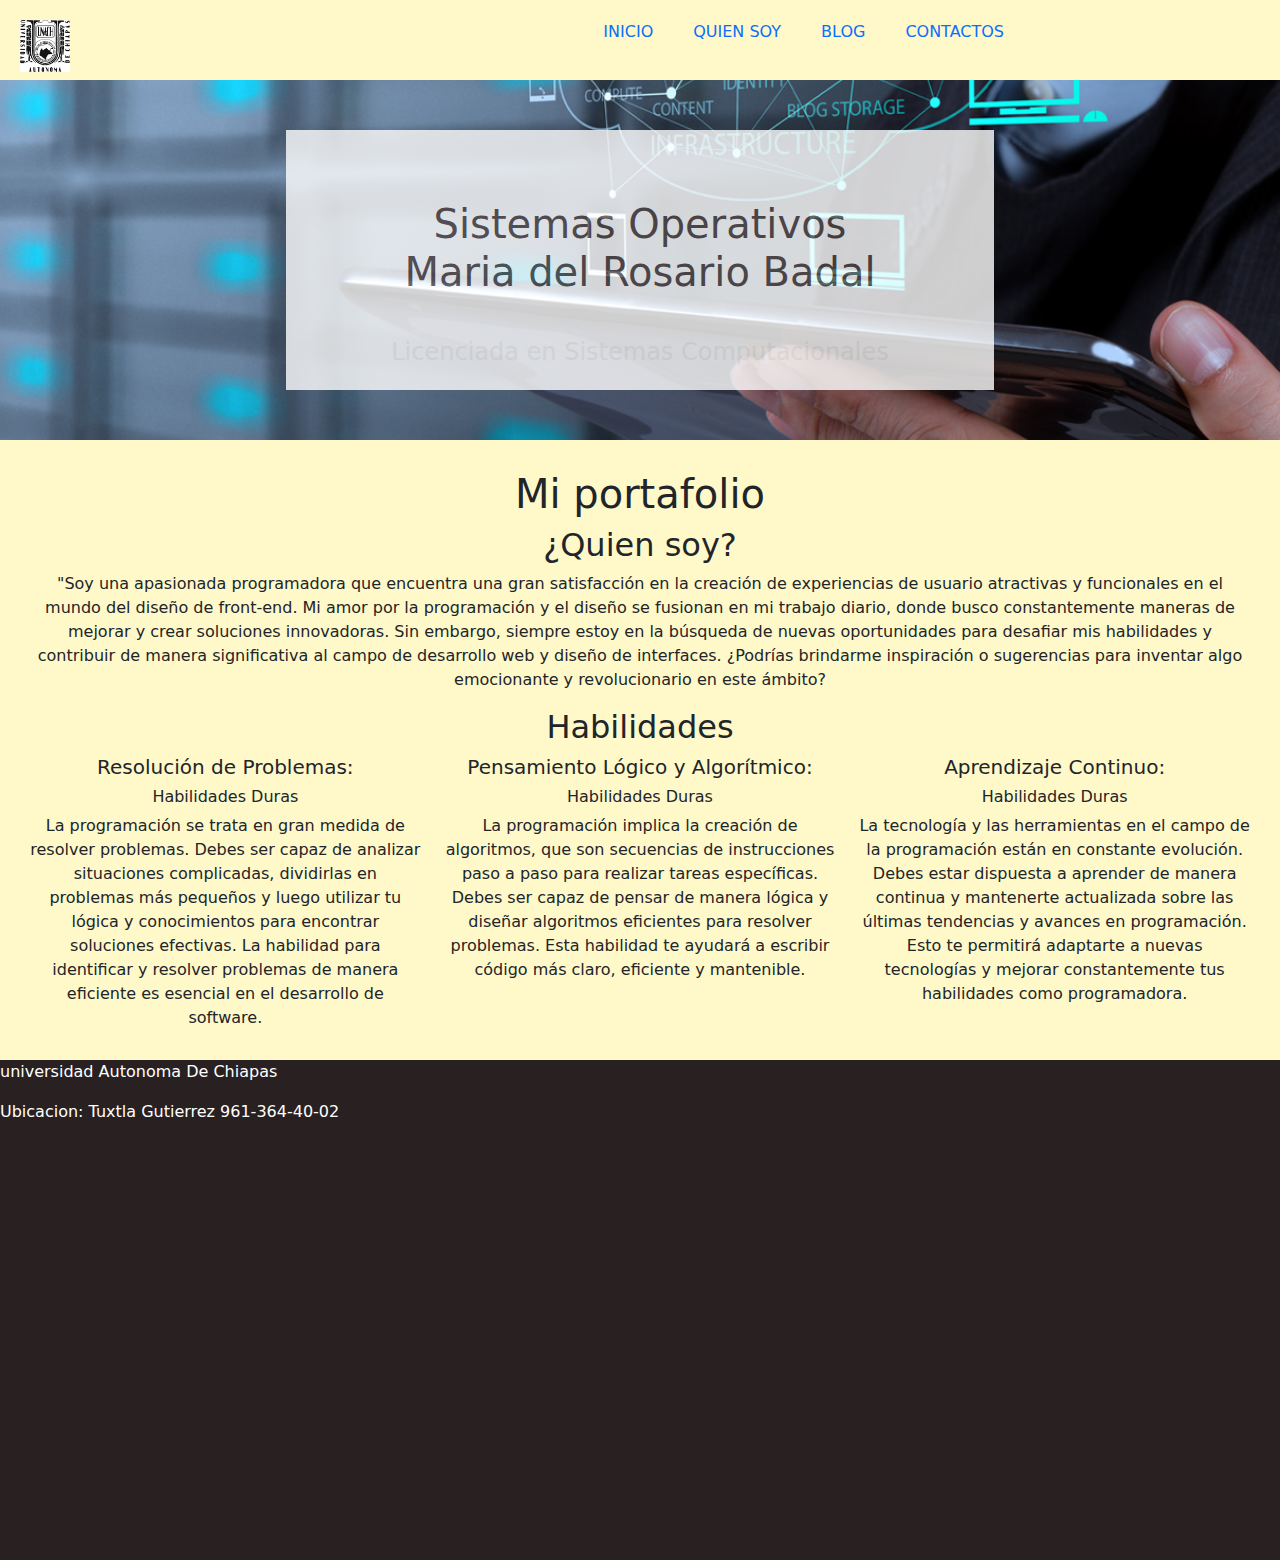
<file: index.html>
<!DOCTYPE html>
<html lang="en">
<head>
    <meta charset="UTF-8">
    <meta name="viewport" content="width=device-width, initial-scale=1.0">
    <title>Mi portafolio</title>
    <script src="js/bootstrap.min.js"></script>
    <link rel="stylesheet" href="css/bootstrap.min.css">
    <link rel="stylesheet" href="css/style.css">
</head>
<body>
    <header>
        <!--Menu-->
        <nav id="navbar">
            <div class="contenedor">
                <img src="img/logo.png" alt="Logo" class="logotipo"/>
                <ul class="textoBoton">
                    <li><a href="index.html" class="Seleccionado">Inicio</a></li>
                    <li><a href="quien.html">Quien soy</a></li>
                    <li><a href="blog.html">blog</a></li>
                    <li><a href="contacto.html">Contactos</a></li>
                </ul>          
            </div>
        </nav> 
       <div id="mostrarSlider">
        <div class="Slider-banner">
            <h1>Sistemas Operativos<br> Maria del Rosario Badal </h1> 
            <p class="large">Licenciada en Sistemas Computacionales</p>
        </div>
       </div>
   </header>
  
   <section id="Portafolio">
       <div class="Portafolio-content">
       <h1>Mi portafolio</h1>
            <h2>¿Quien soy?</h2>
            <p>
                "Soy una apasionada programadora que encuentra una gran satisfacción en la creación de experiencias de
                usuario atractivas y funcionales en el mundo del diseño de front-end. Mi amor por la programación y el
                diseño se fusionan en mi trabajo diario, donde busco constantemente maneras de mejorar y crear
                soluciones innovadoras. Sin embargo, siempre estoy en la búsqueda de nuevas oportunidades para desafiar
                mis habilidades y contribuir de manera significativa al campo de desarrollo web y diseño de interfaces.
                ¿Podrías brindarme inspiración o sugerencias para inventar algo emocionante y revolucionario en este
                ámbito?
            </p>
            <h2> Habilidades</h2>
            <div class="row">
                <div class="col-4">
                    <div class="card-body">
                        <h5 class="card-titlle">Resolución de Problemas:</h5>
                        <h6 class="card-subtitlle">Habilidades Duras </h6>
                        <p class=" card-text">
                            La programación se trata en gran medida de resolver problemas.
                            Debes ser capaz de analizar situaciones complicadas, dividirlas en problemas más pequeños y
                            luego utilizar tu lógica y conocimientos para encontrar soluciones efectivas. La habilidad
                            para identificar y resolver problemas de manera eficiente es esencial en el desarrollo de
                            software.</p>
                    </div>
                </div>
                <div class="col-4">
                    <div class="card-body">
                        <h5 class="card-titlle">Pensamiento Lógico y Algorítmico: </h5>
                        <h6 class="card-subtitlle">Habilidades Duras </h6>
                        <p class=" card-text">
                            La programación implica la creación de algoritmos, que son
                            secuencias de instrucciones paso a paso para realizar tareas específicas. Debes ser capaz de
                            pensar de manera lógica y diseñar algoritmos eficientes para resolver problemas. Esta
                            habilidad te ayudará a escribir código más claro, eficiente y mantenible.</p>
                    </div>
                </div>
                <div class="col-4">
                    <div class="card-body">
                        <h5 class="card-titlle">Aprendizaje Continuo:</h5>
                        <h6 class="card-subtitlle">Habilidades Duras </h6>
                        <p class=" card-text">
                             La tecnología y las herramientas en el campo de la programación están
                            en constante evolución. Debes estar dispuesta a aprender de manera continua y mantenerte
                            actualizada sobre las últimas tendencias y avances en programación. Esto te permitirá
                            adaptarte a nuevas tecnologías y mejorar constantemente tus habilidades como programadora.
                        </p>
                    </div>
                </div>
            </div>
           
       </div>
   </section>
  
  <footer>
      <p>universidad Autonoma De Chiapas</p>
      <p>Ubicacion: Tuxtla Gutierrez 961-364-40-02</p>

  </footer>
</body>
</html>
</file>
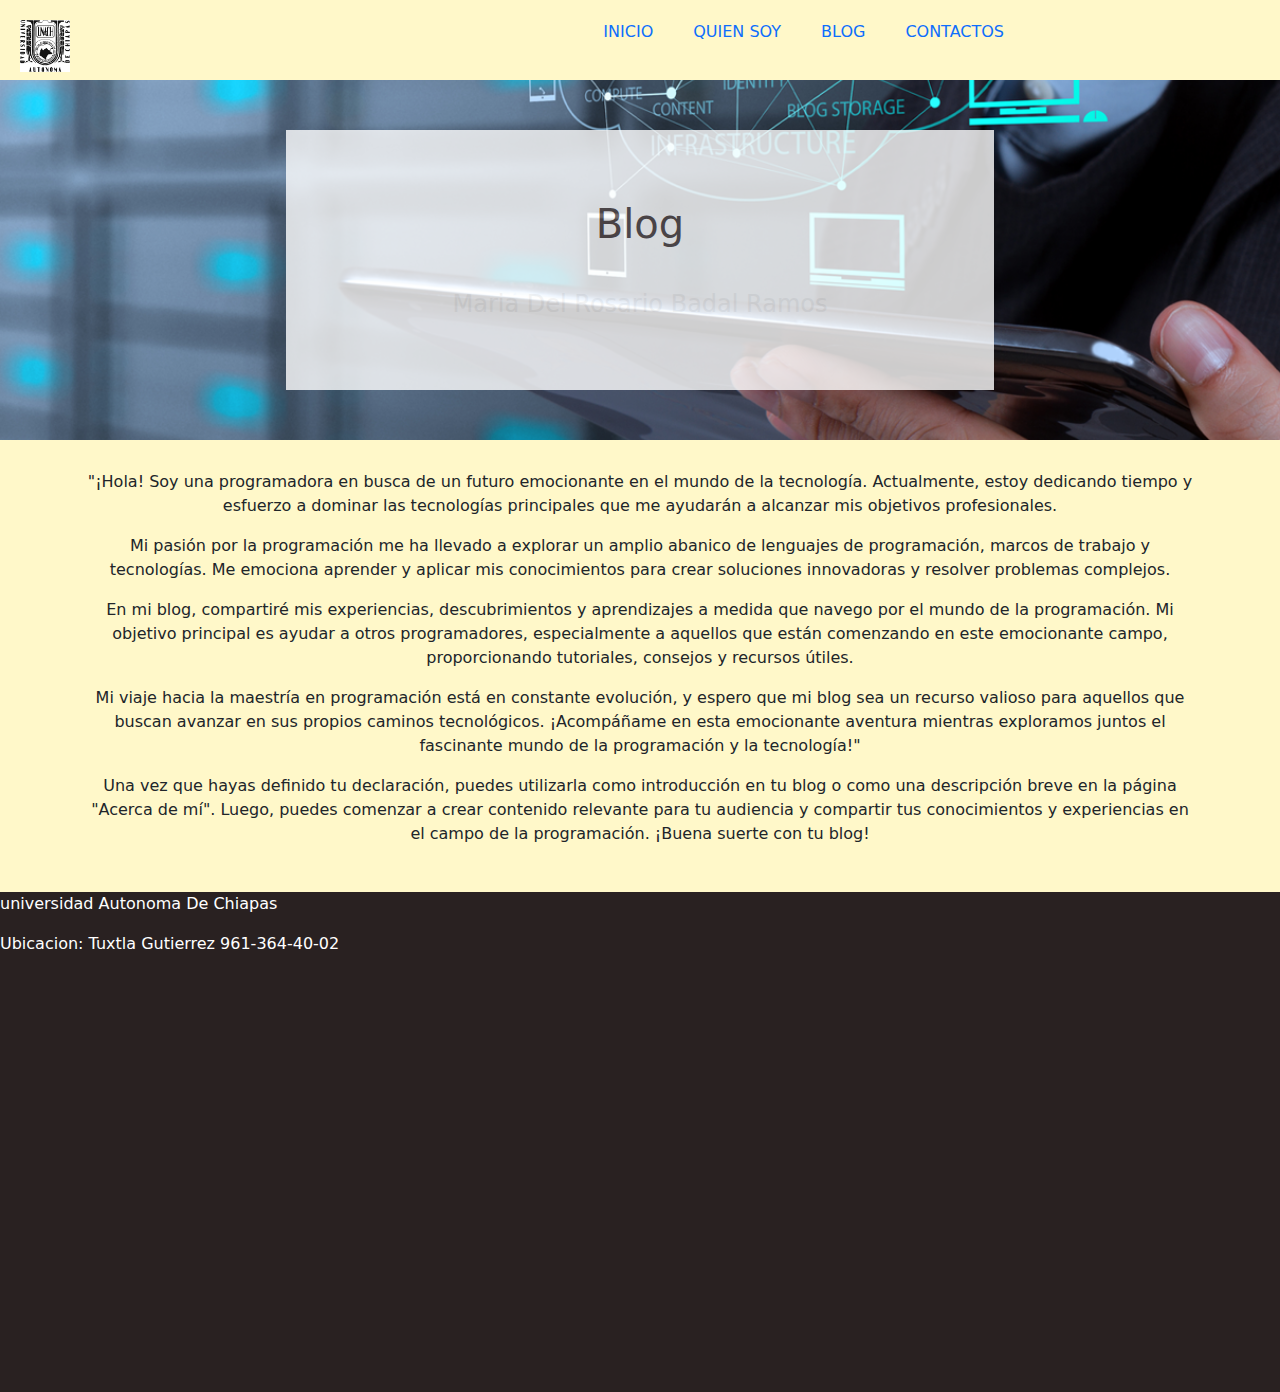
<file: blog.html>
<!DOCTYPE html>
<html lang="en">
<head>
    <meta charset="UTF-8">
    <meta name="viewport" content="width=device-width, initial-scale=1.0">
    <title>Mi portafolio</title>
    <script src="js/bootstrap.min.js"></script>
    <link rel="stylesheet" href="css/bootstrap.min.css">
    <link rel="stylesheet" href="css/style.css">
</head>
<body>
    <header>
        <!--Menu-->
        <nav id="navbar">
            <div class="contenedor">
                <img src="img/logo.png" alt="Logo" class="logotipo"/>
                <ul class="textoBoton" >
                    <ul class="textoBoton">
                        <li><a href="index.html" class="Seleccionado">Inicio</a></li>
                        <li><a href="quien.html">Quien soy</a></li>
                        <li><a href="blog.html">blog</a></li>
                        <li><a href="contacto.html">Contactos</a></li>
                    </ul>          
                </ul>          
            </div>
        </nav> 
       <div id="mostrarSlider">
        <div class="Slider-banner">
            <h1>Blog</h1> 
            <p class="large">Maria Del Rosario Badal Ramos </p>
        </div>
       </div>
   </header>
  
   <section id="Portafolio">
    <div class="container">
        <p>"¡Hola! Soy una programadora en busca de un futuro emocionante en el mundo de la tecnología. Actualmente, estoy dedicando tiempo y esfuerzo a dominar las tecnologías principales que me ayudarán a alcanzar mis objetivos profesionales.</p>
        <p>
        Mi pasión por la programación me ha llevado a explorar un amplio abanico de lenguajes de programación, marcos de trabajo y tecnologías. Me emociona aprender y aplicar mis conocimientos para crear soluciones innovadoras y resolver problemas complejos.
        </p>
        <p>
        En mi blog, compartiré mis experiencias, descubrimientos y aprendizajes a medida que navego por el mundo de la programación. Mi objetivo principal es ayudar a otros programadores, especialmente a aquellos que están comenzando en este emocionante campo, proporcionando tutoriales, consejos y recursos útiles.
        </p>
        <p>
        Mi viaje hacia la maestría en programación está en constante evolución, y espero que mi blog sea un recurso valioso para aquellos que buscan avanzar en sus propios caminos tecnológicos. ¡Acompáñame en esta emocionante aventura mientras exploramos juntos el fascinante mundo de la programación y la tecnología!"
        </p>
        <p>
        Una vez que hayas definido tu declaración, puedes utilizarla como introducción en tu blog o como una descripción breve en la página "Acerca de mí". Luego, puedes comenzar a crear contenido relevante para tu audiencia y compartir tus conocimientos y experiencias en el campo de la programación. ¡Buena suerte con tu blog!
        </p>
    </div>
   </section>
  
  <footer>
    <p>universidad Autonoma De Chiapas</p>
    <p>Ubicacion: Tuxtla Gutierrez 961-364-40-02</p>
  </footer>
</body>
</html>
</file>
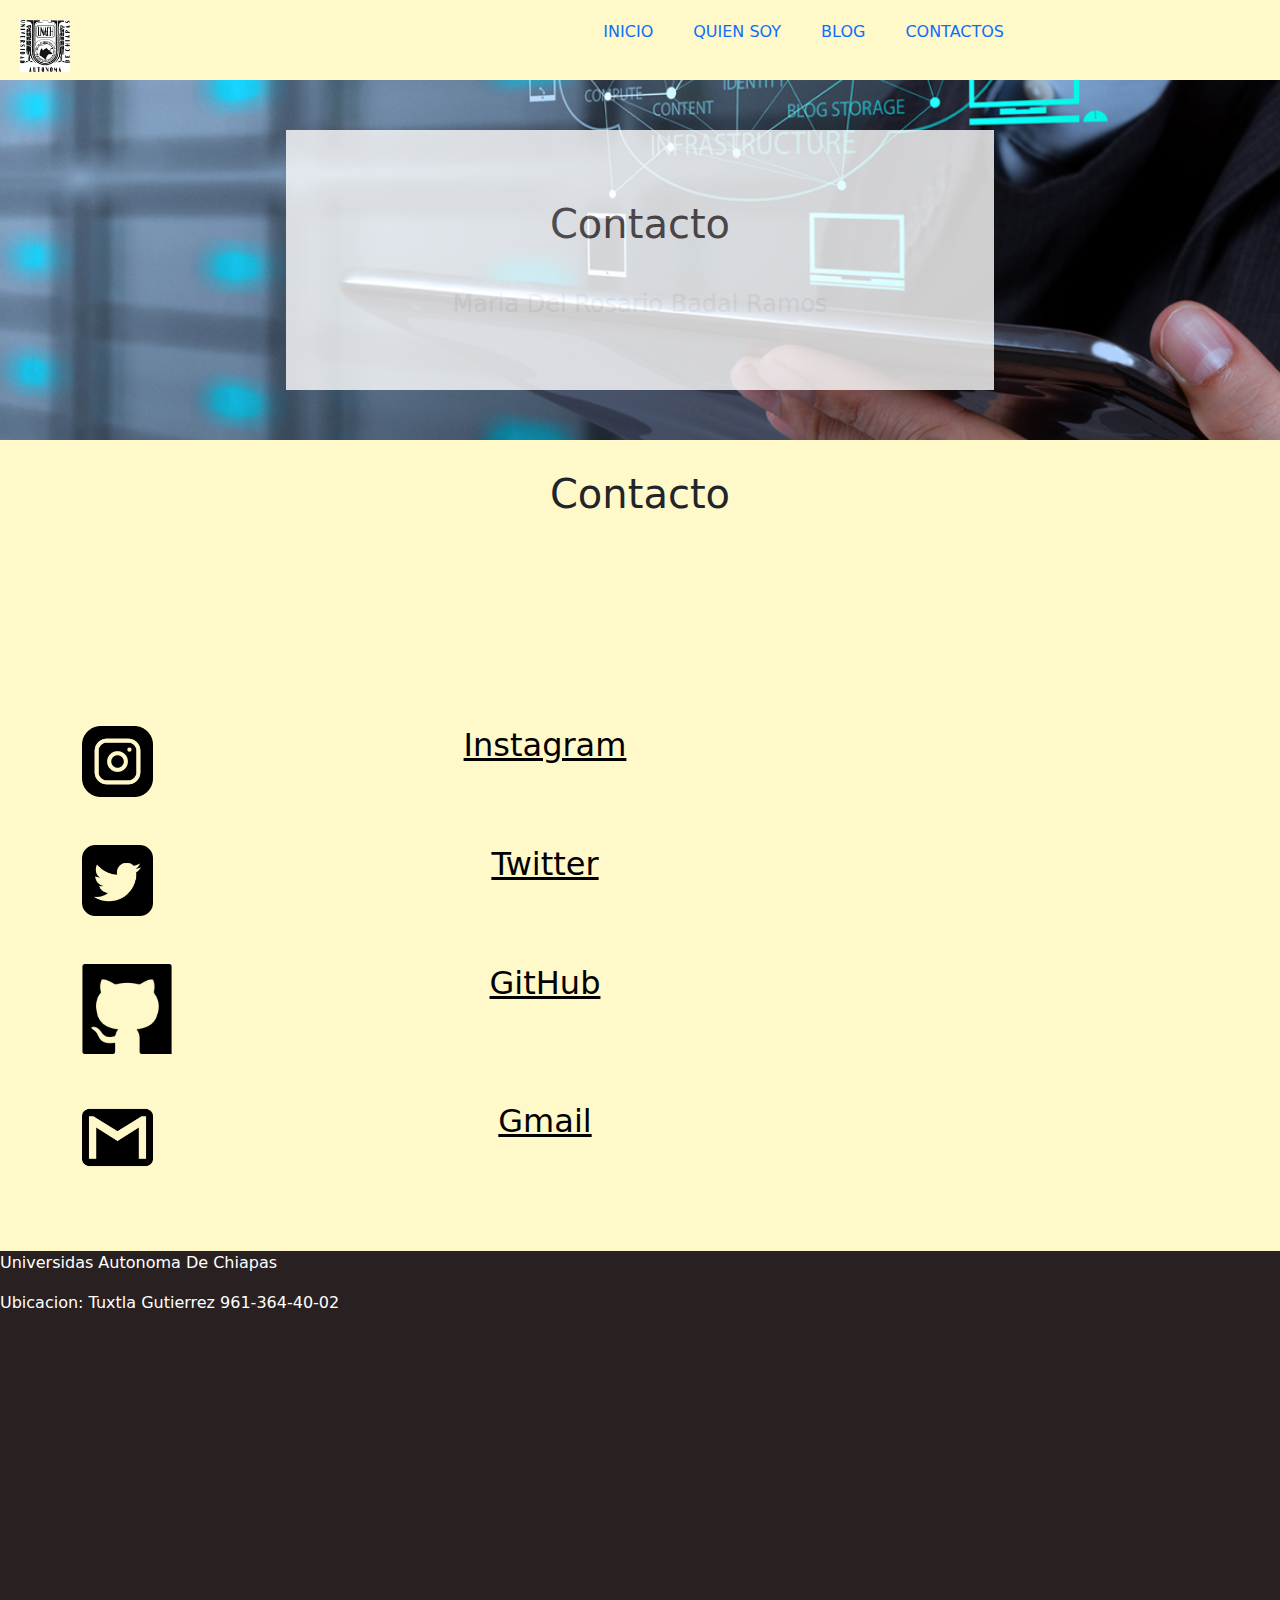
<file: contacto.html>
<!DOCTYPE html>
<html lang="en">
<head>
    <meta charset="UTF-8">
    <meta name="viewport" content="width=device-width, initial-scale=1.0">
    <title>Mi portafolio</title>
    <script src="js/bootstrap.min.js"></script>
    <link rel="stylesheet" href="css/bootstrap.min.css">
    <link rel="stylesheet" href="css/style.css">
</head>
<body>
    <header>
        <!--Menu-->
        <nav id="navbar">
            <div class="contenedor">
                <img src="img/logo.png" alt="Logo" class="logotipo"/>
                <ul class="textoBoton" >
                    <ul class="textoBoton">
                        <li><a href="index.html" class="Seleccionado">Inicio</a></li>
                        <li><a href="quien.html">Quien soy</a></li>
                        <li><a href="blog.html">blog</a></li>
                        <li><a href="contacto.html">Contactos</a></li>
                    </ul>          
                </ul>          
            </div>
        </nav> 
       <div id="mostrarSlider">
        <div class="Slider-banner">
            <h1>Contacto</h1> 
            <p class="large">Maria Del Rosario Badal Ramos </p>
        </div>
       </div>
   </header>
  
   <section id="Portafolio">
   <div class="container">
            <h1>Contacto</h1>
            <div class="mt-5"></div>
            <div class="mt-5"></div>



            <p>
                <br>
                <br><br><br><br><br>
            </p>

            <div class="row">
                <div class="col-12 col-md-1">
                    <img src="img/img4.png" alt="Imagen del contenedor" class="img-fluid" width="90px">
                </div>
                <div class="col-12 col-md-8">
                    <h2><a href="https://www.instagram.com/" class="text-black">Instagram</a></h2>
                </div>
            </div>
            <div class="mt-5"></div>


            </p>
            <div class="row">
                <div class="col-12 col-md-1">
                    <img src="img/img5.png" alt="Imagen del contenedor" class="img-fluid" width="90px">
                </div>
                <div class="col-12 col-md-8">
                    <h2><a href="https://twitter.com/" class="text-black">Twitter</a></h2>
                </div>
            </div>
            <div class="mt-5"></div>


            </p>
            <div class="row">
                <div class="col-12 col-md-1">
                    <img src="img/img6.png" alt="Imagen del contenedor" class="img-black" width="90px">
                </div>
                <div class="col-12 col-md-8">
                    <h2><a href="https://github.com/Maria123-rosario" class="text-black">GitHub</a></h2>
                </div>
            </div>
            <div class="mt-5"></div>


            </p>
            <div class="row">
                <div class="col-12 col-md-1">
                    <img src="img/img7.png" alt="Imagen del contenedor" class="img-fluid" width="90px">
                </div>
                <div class="col-12 col-md-8">
                    <h2><a href="https://mail.google.com/" class="text-black">Gmail</a></h2>
                </div>
                <div class="mt-5"></div>

            </div>


        </div>
   </section>
  
  <footer>
      <p>Universidas Autonoma De Chiapas</p>
      <p>Ubicacion: Tuxtla Gutierrez 961-364-40-02</p>
  </footer>
</body>
</html>
</file>
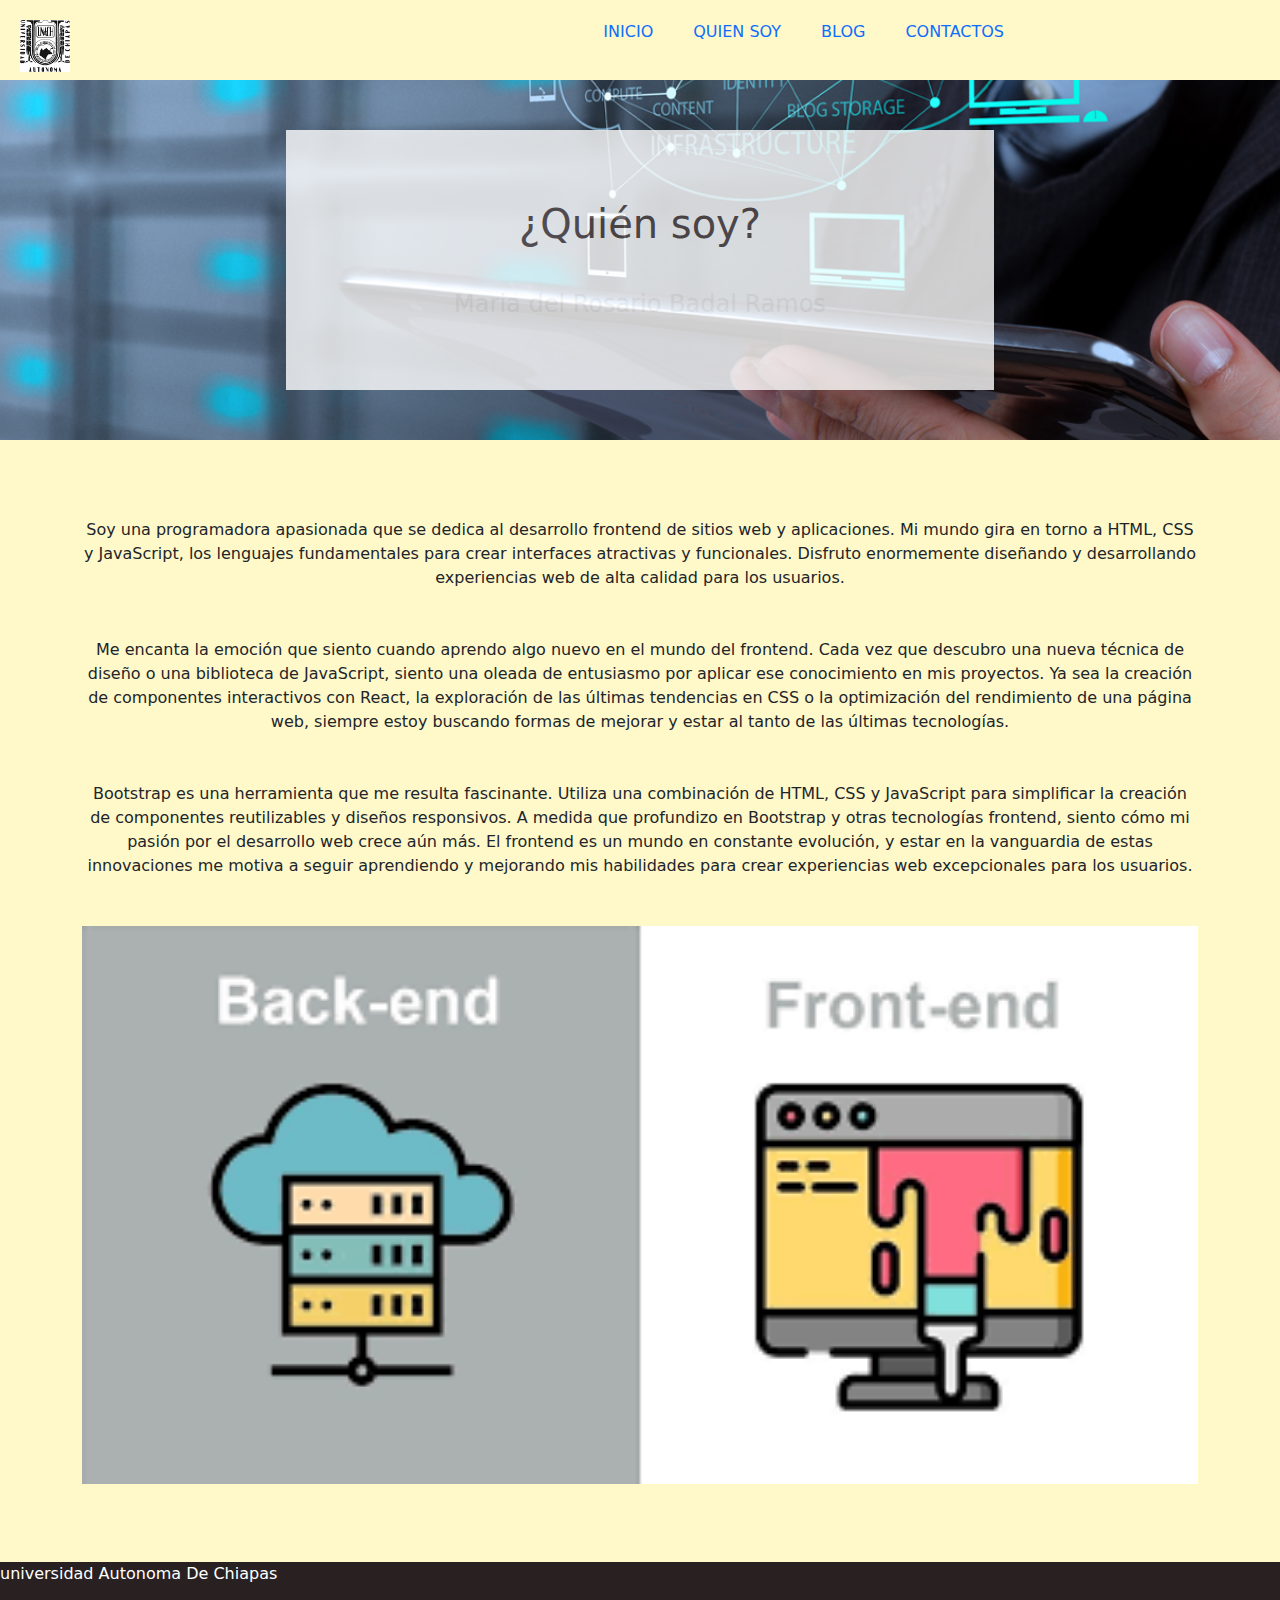
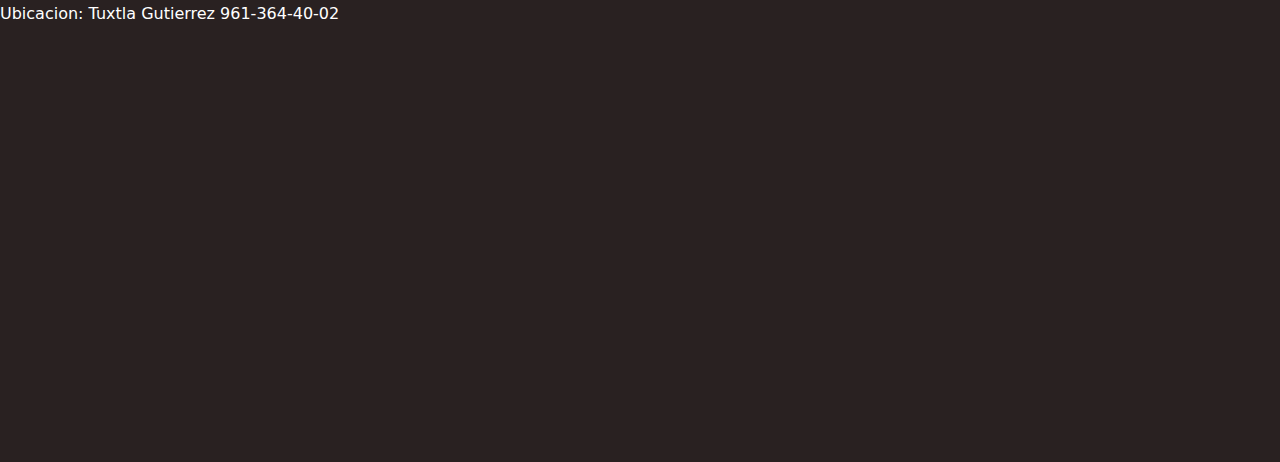
<file: quien.html>
<!DOCTYPE html>
<html lang="en">
<head>
    <meta charset="UTF-8">
    <meta name="viewport" content="width=device-width, initial-scale=1.0">
    <title>Mi portafolio</title>
    <script src="js/bootstrap.min.js"></script>
    <link rel="stylesheet" href="css/bootstrap.min.css">
    <link rel="stylesheet" href="css/style.css">
</head>
<body>
    <header>
        <!--Menu-->
        <nav id="navbar">
            <div class="contenedor">
                <img src="img/logo.png" alt="Logo" class="logotipo"/>
                <ul class="textoBoton" >
                    <ul class="textoBoton">
                        <li><a href="index.html" class="Seleccionado">Inicio</a></li>
                        <li><a href="quien.html">Quien soy</a></li>
                        <li><a href="blog.html">blog</a></li>
                        <li><a href="contacto.html">Contactos</a></li>
                    </ul>          
                </ul>          
            </div>
        </nav> 
       <div id="mostrarSlider">
        <div class="Slider-banner">
            <h1>¿Quién soy?</h1> 
            <p class="large">Maria del Rosario Badal Ramos</p>
        </div>
       </div>
   </header>
  
   <section id="Portafolio">
    <div class="container">
    
            <div class="mt-5">
                <!-- Contenido -->
              </div>
            <p>
                Soy una programadora apasionada que se dedica al desarrollo frontend de sitios web y aplicaciones. Mi
                mundo gira en torno a HTML, CSS y JavaScript, los lenguajes fundamentales para crear interfaces
                atractivas y funcionales. Disfruto enormemente diseñando y desarrollando experiencias web de alta
                calidad para los usuarios.
            </p>
            <div class="mt-5">
                <!-- Contenido -->
              </div>
            <p>
                Me encanta la emoción que siento cuando aprendo algo nuevo en el mundo del frontend. Cada vez que
                descubro una nueva técnica de diseño o una biblioteca de JavaScript, siento una oleada de entusiasmo por
                aplicar ese conocimiento en mis proyectos. Ya sea la creación de componentes interactivos con React, la
                exploración de las últimas tendencias en CSS o la optimización del rendimiento de una página web,
                siempre estoy buscando formas de mejorar y estar al tanto de las últimas tecnologías.
            </p>
            <div class="mt-5">
                <!-- Contenido -->
              </div>
            <p>
                Bootstrap es una herramienta que me resulta fascinante. Utiliza una combinación de HTML, CSS y
                JavaScript para simplificar la creación de componentes reutilizables y diseños responsivos. A medida que
                profundizo en Bootstrap y otras tecnologías frontend, siento cómo mi pasión por el desarrollo web crece
                aún más. El frontend es un mundo en constante evolución, y estar en la vanguardia de estas innovaciones
                me motiva a seguir aprendiendo y mejorando mis habilidades para crear experiencias web excepcionales
                para los usuarios.
            </p>
            <div class="mt-5">
                <!-- Contenido -->
              </div>
            <div class="row justify-content-center">
                <img src="img/img2.png" alt="Descripción de la imagen" class="img-fluid">
                <div class="mt-5">
                    <!-- Contenido -->
                </div>
            </div>
    </div>
   </section>
  
  <footer>
      <p>universidad Autonoma De Chiapas</p>
      <p>Ubicacion: Tuxtla Gutierrez 961-364-40-02</p>
  </footer>
</body>
</html>
</file>
<file: css/style.css>
*{
    margin: 0;
    padding: 0;
}
body{
    background-color: #FFF8C9;
}

#navbar{
    overflow: auto;
}
.contenedor{
  margin: 0;
  max-width: 1024px;
  padding: 0,20;
  overflow: auto;
  text-align: center;  
}
.logotipo{
    width: 50px;
    margin-left: 20px;
}
#navbar .contenedor .logotipo{
    float: left;
    padding-top: 20px;
}
#navbar ul{
    list-style: none;
    float: right;
}
#navbar ul li{
    float: left;
}
#navbar ul li a{
    padding: 20px;
    text-align: center;
    display: block;
    text-decoration: none;
}
#navbar ul li .sesion{
    padding: 20px;
    text-align: center;
    display: block;
    text-decoration: none;
    color: #BEADFA;
}
#navbar ul li a:hover{
    background-color: #DFCCFB;
}
.textoBoton{
    font-size: 1em;
    text-transform: uppercase;
}
#mostrarSlider{
    background-image: url("../img/slider1.png");
    background-repeat: no-repeat;
    background-position: center;
    background-size: cover;
    height: 40vh;
    padding: 50px;
}
#mostrarSlider .Slider-banner{
    background-color: white;
    height: 100%;
    width: 60%;
    margin: auto;
    padding-top: 40px;
    text-align: center;
    opacity: 0.8;
}
#mostrarSlider H1{
    padding: 30px;
    text-align: center;
    color: rgb(80, 69, 69);
}
p.large{
    font-size: 24px;
    color: rgb(241, 241, 241);
}
/*Portafolio */
#Portafolio{
    text-align: center;
    padding: 30px;

}
#Portafolio .portafolio-nav{
display: table;
margin: 0 auto;
padding-bottom: 20px;

}
#Portafolio ul{
    list-style: none;
    float: right;
}
#Portafolio ul li{
    list-style: none;
    float: left;
}
#Portafolio ul li a{
  padding:20px;
  text-align: center;
  display: block;
  text-decoration: none;
}
#Portafolio ul li a:hover{
    background-color: rgb(160, 172, 172);
}
#Portafolio ul li a.Seleccionado{
    font-weight: bold;
    background: cornflowerblue;
    color:white
}
/*Caja*/
#Portafolio .portafolio-content{
    display: table;
    padding-bottom: 20px;
    }
#Portafolio .Caja{
    float: left;
    width: 20%;
    margin: 20px;
    background-color: aquamarine;
}
#Portafolio .Caja img{
    width: 80%;
}
#Portafolio .Caja a:hover img{
    transform: scale(1.1);
}

/*footer*/
footer{
    width: 100%;
    position: relative;
    clear: both;
    height: 500px;
    margin-top: 0px;
    padding-top: 0px;
    overflow: visible;
    background-color: rgb(41, 33, 33);
}
footer p{
    color: white;
}
</file>
